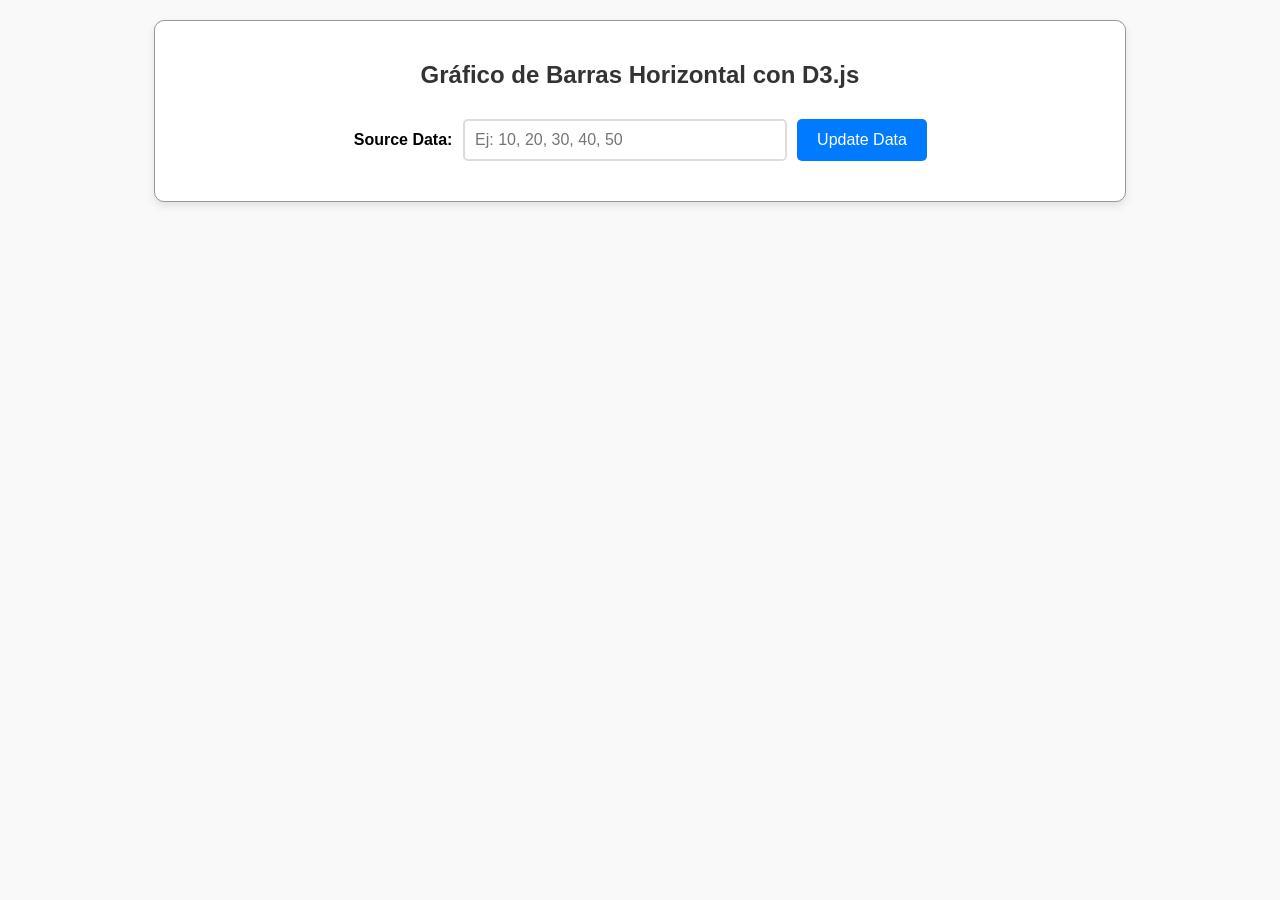
<file: vanillaJs/index.html>
<!DOCTYPE html>
<html lang="en">
  <head>
    <meta charset="UTF-8" />
    <meta name="viewport" content="width=device-width, initial-scale=1.0" />
    <title>Gráfico de Barras Horizontal con D3.js</title>
    <link rel="stylesheet" href="styles/style.css" />
  </head>

  <body>
    <div id="container">
      <h2>Gráfico de Barras Horizontal con D3.js</h2>

      <div id="input-container">
        <div id="label-container">
          <label for="sourceData">Source Data:</label>
        </div>
        <div id="input-button-container">
          <input
            type="text"
            id="sourceData"
            placeholder="Ej: 10, 20, 30, 40, 50"
          />
          <button id="updateData" onclick="handleUpdateData()">
            Update Data
          </button>
        </div>
      </div>

      <p class="error" id="errorMessage"></p>

      <div id="chart"></div>
    </div>

    <script src="https://d3js.org/d3.v7.min.js"></script>
    <script src="js/app.js"></script>
  </body>
</html>
</file>
<file: vanillaJs/styles/style.css>
body {
  font-family: Arial, sans-serif;
  margin: 20px;
  background-color: #f9f9f9;
  display: flex;
  justify-content: center;
}

h2 {
  color: #333;
  text-align: center;
  margin-bottom: 30px;
}

#container {
  width: 75%;
  max-width: 1200px;
  padding: 20px;
  background-color: white;
  border: 1px solid #999797;
  border-radius: 10px;
  box-shadow: 0 4px 8px rgba(0, 0, 0, 0.1);
}
#input-container {
  display: flex;
  justify-content: center;
  align-items: center;
  gap: 10px;
  margin-bottom: 20px;
}

#label-container {
  display: flex;
  align-items: center;
  justify-content: center;
  font-size: 16px;
  font-weight: bold;
  min-width: 100px; 
  text-align: right;
}
#input-button-container {
  display: flex;
  gap: 10px;
}

#sourceData {
  width: 300px;
  padding: 10px;
  font-size: 16px;
  border: 2px solid #ddd;
  border-radius: 5px;
}

button {
  padding: 10px 20px;
  font-size: 16px;
  background-color: #007bff;
  color: white;
  border: none;
  border-radius: 5px;
  cursor: pointer;
  transition: background-color 0.3s ease;
  cursor: pointer;
  transition: background-color 0.3s ease;
}

button:hover {
  background-color: #0056b3;
}

.error {
  color: red;
  text-align: center;
  margin-bottom: 20px;
  font-weight: bold;
}

#chart {
  display: flex;
  justify-content: center;
  align-items: center;
  margin-top: 20px;
}

svg {
  background-color: #fff;
  border: 1px solid #ddd;
  border-radius: 5px;
  box-shadow: 0 4px 8px rgba(0, 0, 0, 0.1);
}

.bar {
  fill-opacity: 0.8;
  transition: fill-opacity 0.3s ease;
}

.bar:hover {
  fill-opacity: 1;
}

text {
  font-size: 14px;
  font-family: Arial, sans-serif;
  fill: #fff;
}

@media (max-width: 600px) {
  #input-container {
    flex-direction: column;
    align-items: center;
  }

  #label-container {
    text-align: center;
    min-width: auto;
  }

  #input-button-container {
    flex-direction: column;
    align-items: center;
  }
  #sourceData {
    width: 200px;
  }

  button {
    padding: 8px 15px;
    font-size: 14px;
  }

  text {
    font-size: 12px;
  }

  #container {
    width: 90%;
  }
}
</file>
